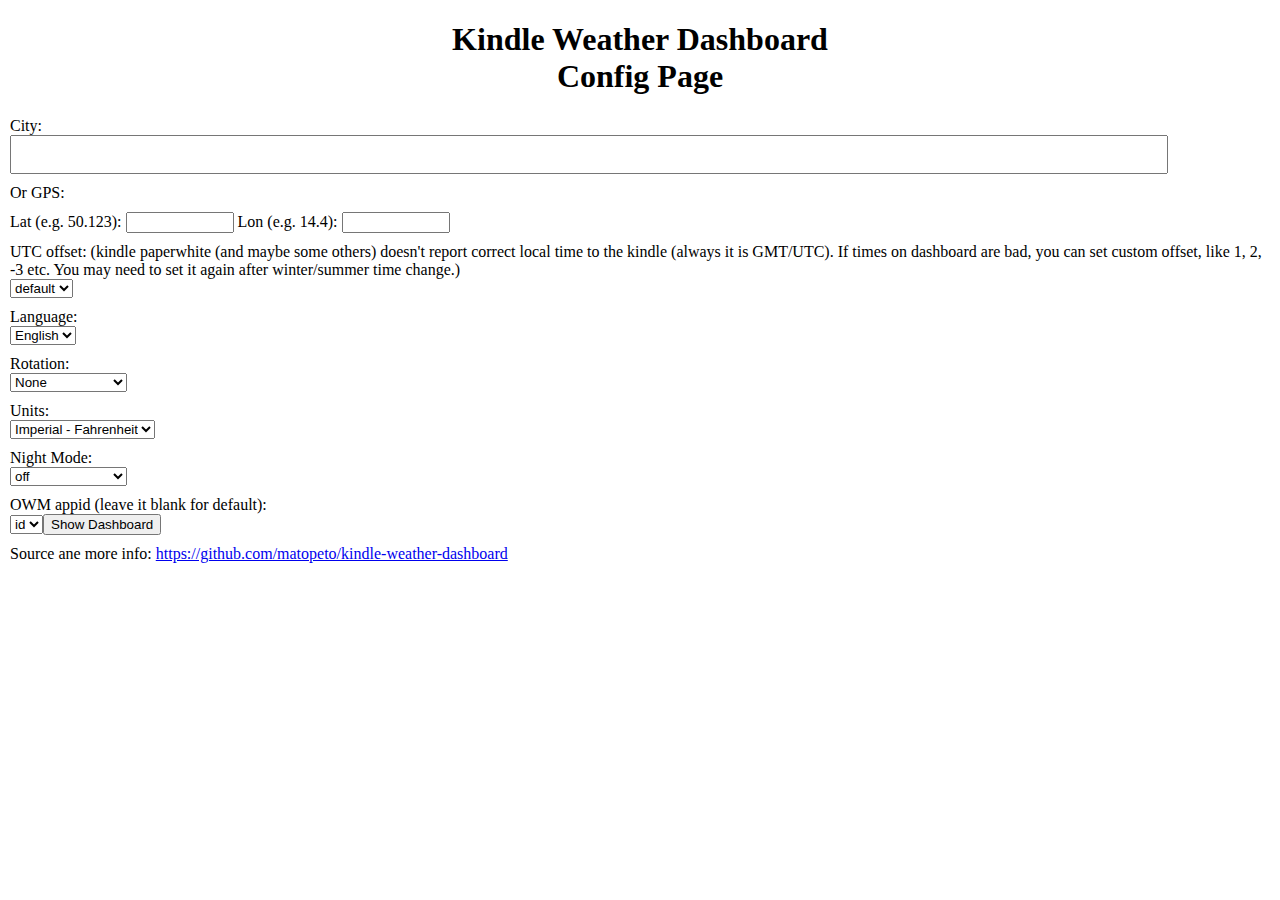
<file: index.html>
<!DOCTYPE html>
<html lang="cs">
<head>
    <meta http-equiv="Content-Type" content="text/html;charset=utf-8">
    <meta name="viewport"
          content="width=320, initial-scale=1, maximum-scale=1, user-scalable=0, target-densitydpi=medium-dpi">
    <script src="vendor/moment/moment-with-locales.js" type="text/javascript"></script>
    <script src="config.js" type="text/javascript"></script>
    <link rel="stylesheet" type="text/css" href="vendor/weathericons/css/weather-icons.css"/>
    <link rel="stylesheet" type="text/css" href="css/custom-icons.css"/>
    <link rel="stylesheet" type="text/css" href="css/kindle.css"/>

    <script type="text/javascript">
        var jsonp = function () {
            return {
                // JSONP Request
                request: function (src, callback, id) {
                    try {

                        var self = this,
                            script = null;

                        self.done = false;

                        if (typeof id === "undefined") {
                            id = "jsonp";
                        }

                        if (document.getElementById(id) !== null) {
                            script = document.getElementById(id);
                            document.body.removeChild(script);
                        }

                        script = document.createElement('script');
                        script.type = 'application/javascript';
                        script.id = id;
                        script.src = src;
                        script.onload = function () {
                            console.log("onload");

                            if (typeof callback !== "undefined") {
                                callback(self.responseObject);
                            }

                            script.onload = null;
                            document.body.removeChild(script);
                            script = null;
                        };

                        document.body.appendChild(script);
                    } catch (exception) {
                        console.log(exception);
                    }
                },

                // JSONP Response
                response: function (response) {
                    try {
                        this.responseObject = response;
                    } catch (exception) {
                        console.log(exception);
                    }
                }
            }
        }();


        function refreshActualWeather() {
            jsonp.request("http://api.openweathermap.org/data/2.5/weather?" + _apiParams + "&callback=jsonp.response" + "&_timestamp=" + (new Date()).getTime()
                , function (data) {
                    processActualWeather(data);
                }, "actual");
        }

        function refreshForecastWeather() {
            jsonp.request("http://api.openweathermap.org/data/2.5/forecast?" + _apiParams + "&callback=jsonp.response" + "&_timestamp=" + (new Date()).getTime()
                , function (data) {
                    processForecastWeather(data);
                }, "forecast");
        }

        function refreshData() {
            refreshActualWeather();
            refreshForecastWeather();
            setNightMode();

            window.setTimeout("refreshData()", refreshTime);
        }

        function processForecastWeather(data) {
            for (var i = 0; i < forecastCount; i++) {
                var forecast = data.list[i];

                forecastsCells[i].temp.innerHTML = Math.round(forecast.main.temp) + unitsSymbolHtml;
                forecastsCells[i].icon.className = getIconClassName(forecast.weather[0], new Date(forecast.dt * 1000));
                forecastsCells[i].desc.innerHTML = forecast.weather[0].description;
                forecastsCells[i].time.innerHTML = momentWithCorrectUtcOffset(new Date(forecast.dt * 1000)).format(timeFormat);
            }
        }

        function getIconClassName(weather, date) {
            var isNight = weather.icon.slice(-1) === "n";
            if (isNight && weather.id == 800) {
                // Night clear -> real moon phase icon.
                var phase = getMoonPhaseFromDate(date);
                var icon = getMoonIcon(phase);
                return "wi " + icon;
            }

            return "wi wi-owm-" + (isNight ? "night-" : "day-") + weather.id;
        }

        function setsUnitsSymbolFromApiUrl(url) {
            if (url.indexOf("units=metric") >= 0) {
                unitsSymbolHtml = "<i class='wi wi-celsius'></i>";
                return
            }

            if (url.indexOf("units=imperial") >= 0) {
                unitsSymbolHtml = "<i class='wi wi-fahrenheit'></i>";
                return
            }

            unitsSymbolHtml = "<span>K</span>";
            return
        }

        function getApiParams() {
            if (getUrlParameter("api_params")) {
                var url = getUrlParameter("api_params");
                setsUnitsSymbolFromApiUrl(url)
                return url;
            }

            if (api_params) {
                var url = api_params;
                setsUnitsSymbolFromApiUrl(url)
                return url;
            }

            var appId = getUrlParameter("appId") ? getUrlParameter("appId") : api_appId;
            lang = getUrlParameter("lang") ? getUrlParameter("lang") : api_lang;
            var units = getUrlParameter("units") ? getUrlParameter("units") : api_units;

            var locParams = api_locParams;
            if (getUrlParameter("city")) {
                locParams = "q=" + encodeURIComponent(getUrlParameter("city"));
            } else if (getUrlParameter("lat") && getUrlParameter("lon")) {
                locParams = "lat=" + encodeURIComponent(getUrlParameter("lat")) + "&lon=" + encodeURIComponent(getUrlParameter("lon"));
            }

            if (!locParams || !appId) {
                return null;
            }

            var url = "";
            if (locParams) {
                url += locParams;
            }
            if (appId) {
                url += "&appid=" + appId;
            }
            if (lang) {
                url += "&lang=" + lang;
            }
            if (units) {
                url += "&units=" + units;
            }

            setsUnitsSymbolFromApiUrl(url)
            return url;
        }

        function getUrlParameter(name) {
            name = name.replace(/[\[]/, '\\[').replace(/[\]]/, '\\]');
            var regex = new RegExp('[\\?&]' + RegExp.escape(name) + '=([^&#]*)');
            var results = regex.exec(location.search);
            if (!results) return null;
            if (!results[1]) return '';
            return decodeURIComponent(results[1].replace(/\+/g, ' '));
        }

        RegExp.escape = function (s) {
            return s.replace(/[-\/\\^$*+?.()|[\]{}]/g, '\\$&');
        };

        function processActualWeather(data) {
            icon.className = getIconClassName(data.weather[0], new Date(data.dt * 1000));
            temp.innerHTML = Math.round(data.main.temp);
            city.innerHTML = data.name;
            description.innerHTML = data.weather[0].description;
            lastUpdate.innerHTML = momentWithCorrectUtcOffset(new Date()).format(timeFormat) + "/" + momentWithCorrectUtcOffset(new Date(data.dt * 1000)).format(timeFormat);

            date.innerHTML = momentWithCorrectUtcOffset(new Date()).format("dd, ll");
            
            var sunrise = momentWithCorrectUtcOffset(new Date(data.sys.sunrise * 1000));
            var sunset = momentWithCorrectUtcOffset(new Date(data.sys.sunset * 1000));
            
            _sunriseHour = sunrise.hour();
            _sunsetHour = sunset.hour();

            setNightMode();

            sun.innerHTML = "<i class='wi " + getMoonIcon(getCurrentMoonPhase()) + "'></i>&nbsp;&nbsp;<i class='wi wi-sunrise'></i> " + sunrise.format(timeFormat)
                    + "&nbsp;&nbsp;<i class='wi wi-sunset'></i> " + sunset.format(timeFormat);
            //  alert(data.name);
        }

        /**
         * http://www.ben-daglish.net/moon.shtml
         * @param year
         * @param month
         * @param day
         * @returns {number} They all return a single value - the phase day (0 to 1, where 0=new moon, 0.5=full etc.) for the selected date.
         * @constructor
         */
        function getMoonPhase(year, month, day) {
            var lp = 2551443;
            var now = new Date(year, month - 1, day, 20, 35, 0);
            var new_moon = new Date(1970, 0, 7, 20, 35, 0);
            var phase = ((now.getTime() - new_moon.getTime()) / 1000) % lp;
            return phase / lp;
        }

        function getMoonPhaseFromDate(date) {
            var lp = 2551443;
            var new_moon = new Date(1970, 0, 7, 20, 35, 0);
            var phase = ((date.getTime() - new_moon.getTime()) / 1000) % lp;
            return phase / lp;
        }

        /**
         * @return {number} They all return a single value - the phase day (0 to 1, where 0=new moon, 0.5=full etc.) for the selected date.
         */
        function getCurrentMoonPhase() {
            var now = new Date();
            return getMoonPhase(now.getFullYear(), now.getMonth() + 1, now.getDate());
        }

        function getMoonIcon(phase) {
            var iconInterval = 1 / moonIcons.length;

            return moonIcons[Math.floor(phase / iconInterval)];
        }

        var cleaner = null;
        var page = null;
        var temp = null;
        var icon = null;
        var city = null;
        var description = null;
        var lastUpdate = null;
        var date = null;
        var sun = null;
        var lang = null;

        var forecastsCells = null;

        var forecastCount = 5;
        var forcedRotation = false;

        var unitsSymbolHtml = "";

        var moonIcons = [
            "wi-moon-alt-new",
            "wi-moon-alt-waxing-crescent-1",
            "wi-moon-alt-waxing-crescent-2",
            "wi-moon-alt-waxing-crescent-3",
            "wi-moon-alt-waxing-crescent-4",
            "wi-moon-alt-waxing-crescent-5",
            "wi-moon-alt-waxing-crescent-6",
            "wi-moon-alt-first-quarter",
            "wi-moon-alt-waxing-gibbous-1",
            "wi-moon-alt-waxing-gibbous-2",
            "wi-moon-alt-waxing-gibbous-3",
            "wi-moon-alt-waxing-gibbous-4",
            "wi-moon-alt-waxing-gibbous-5",
            "wi-moon-alt-waxing-gibbous-6",
            "wi-moon-alt-full",
            "wi-moon-alt-waning-gibbous-1",
            "wi-moon-alt-waning-gibbous-2",
            "wi-moon-alt-waning-gibbous-3",
            "wi-moon-alt-waning-gibbous-4",
            "wi-moon-alt-waning-gibbous-5",
            "wi-moon-alt-waning-gibbous-6",
            "wi-moon-alt-third-quarter",
            "wi-moon-alt-waning-crescent-1",
            "wi-moon-alt-waning-crescent-2",
            "wi-moon-alt-waning-crescent-3",
            "wi-moon-alt-waning-crescent-4",
            "wi-moon-alt-waning-crescent-5",
            "wi-moon-alt-waning-crescent-6",
        ];

        var timeFormat = "HH:mm";

        // Config parameters.
        var api_params, api_appId, api_lang, api_units, api_locParams, rotation, night_mode, refreshTime, utcOffset;

        utcOffset = getUrlParameter("utcOffset") ? getUrlParameter("utcOffset") : utcOffset;

        // For night mode.
        var _sunsetHour = 18;
        var _sunriseHour = 6;

        var _apiParams = null;

        if (!refreshTime) {
            refreshTime = 30 * 60 * 1000;
        }

        function rotate() {
            var rot = getUrlParameter("rotation") ? getUrlParameter("rotation") : rotation;

            var v = viewport();
            var isPortrait = v.height > v.width;

            if (isPortrait && rot === "ll") {
                // landscape left
                page.className = "landscape";
                forcedRotation = true;

                page.style.transform = "rotate(90deg)";
                page.style.transformOrigin = "bottom left";
                page.style.webkitTransform = "rotate(90deg)";
                page.style.webkitTransformOrigin = "bottom left";
                page.style.position = "absolute";
                page.style.top = -v.width + "px";

                page.style.height = v.width + "px";
                page.style.width = v.height + "px";
            } else if (isPortrait && rot === "lr") {
                // landscape right
                page.className = "landscape";
                forcedRotation = true;

                page.style.transform = "rotate(-90deg)";
                page.style.transformOrigin = "bottom right";
                page.style.webkitTransform = "rotate(-90deg)";
                page.style.webkitTransformOrigin = "top left";
                page.style.position = "absolute";
                page.style.top = v.height + "px";

                page.style.height = v.width + "px";
                page.style.width = v.height + "px";
            } else if (rot === "up") {
                // upside down
                page.className = isPortrait ? "portrait" : "landscape";
                forcedRotation = false;

                page.style.transform = "rotate(180deg)";
                page.style.transformOrigin = "50% 50% 0";
                page.style.webkitTransform = "rotate(180deg)";
                page.style.webkitTransformOrigin = "50% 50% 0";
            } else {
                // reset css:
                page.className = isPortrait ? "portrait" : "landscape";
                forcedRotation = false;

                page.style.transform = "";
                page.style.transformOrigin = "";
                page.style.webkitTransform = "";
                page.style.webkitTransformOrigin = "";
                page.style.position = "";
                page.style.top = "";
                page.style.background = "";

                page.style.height = "";
                page.style.width = "";
            }
        }

        window.addEventListener('load', function () {
            console.log("load");
            moment.locale("sk");

            _apiParams = getApiParams();
            if (_apiParams === null) {
                window.location = "config.html";
            }

            if (lang) {
                moment.locale(lang);
            }

            cleaner = document.getElementById("cleaner");

            page = document.getElementById("page");
            temp = document.getElementById("temp");
            icon = document.getElementById("icon");

            city = document.getElementById("city");
            city.addEventListener('click', function (event) {
                event.preventDefault();
                window.location.href = window.location.href.replace("/index.html", "/config.html");
                return false
            });
            description = document.getElementById("description");
            lastUpdate = document.getElementById("lastUpdate");
            date = document.getElementById("date");
            sun = document.getElementById("sun");

            forecastsCells = [];
            for (var i = 0; i < forecastCount; i++) {
                forecastsCells.push({
                    temp: document.getElementById("temp" + (i + 1)),
                    icon: document.getElementById("icon" + (i + 1)),
                    desc: document.getElementById("desc" + (i + 1)),
                    time: document.getElementById("time" + (i + 1)),
                });
            }

            refreshData();

            rotate();
            setRem("load");
            setNightMode();

            // Set Cleanup for 4am
            var now = new Date();
            var cleanTime = (new Date()).setHours(4,0,0);
            var diff = cleanTime - now;
            if (diff < 0) {
                diff += 86400000;
            }
            window.setTimeout("clearScreen()", diff);
        });

        window.addEventListener("resize", function() {
            rotate();
            setRem("resize");
        });

        // Simulating vh an vw with rem: http://stackoverflow.com/questions/13948713/is-there-any-cross-browser-javascript-for-making-vh-and-vw-units-work
        // But kindle 4 doesn't support rem (so all sizes are fixed fallback for kindle 4)
        // Kindle 4 viewport: 600x706 (landscape 800x506) (in window.load event, window.resize event is not called)
        // Paperwhite 3 viewport: 1072x1268 (in window.load event it is 0x0, in window.resized
        function viewport() {
            var e = window, a = 'inner';
            if (!('innerWidth' in window )) {
                a = 'client';
                e = document.documentElement || document.body;
            }
            return { width : e[ a+'Width' ] , height : e[ a+'Height' ] };
        }

        function setRem(prefix) {
            var v = viewport();
            var root = document.querySelector(":root");
            root.style.fontSize = ((forcedRotation === false ? v.height : v.width) / 100) + "px";
           // console.log("setting root font size to: " + v.height)
          //  alert(prefix + " viewport:" + v.width + "x" + v.height);
        }

        function setNightMode() {
            var root = document.querySelector(":root");
            if (isNightMode()) {
                root.className = "night";
            } else {
                root.className = null;
            }
        }

        function isNightMode() {
            var mode = getUrlParameter("night") ? getUrlParameter("night") : night_mode;
            if (mode === "on") {
                return true;
            }

            if (mode === "auto") {
                return isNight(_sunsetHour, _sunriseHour);
            }

            var found = mode && mode.match(/([0-9][0-9]?)-([0-9][0-9]?)/);

            if (found) {
                return isNight(found[1], found[2]);
            }

            return false;
        }

        function isNight(f, t) {
            var from = parseInt(f);
            var to = parseInt(t);

            var now = momentWithCorrectUtcOffset().hour();

            if (from > to) {
                return from <= now || to > now;
            } else {
                return from <= now && to > now;
            }
        }

        function clearScreen(times) {
            if (typeof(times) == 'undefined') {
                times = 5;
            }

            if (times <= 0) {
                cleaner.style.display = 'none';
                window.setTimeout("clearScreen()", 86400000);
                return;
            }

            cleaner.style.display = 'block';
            cleaner.style.background = times % 2 == 0 ? "#ffffff" : "#000000";
            window.setTimeout(function () {
                clearScreen(times - 1);
            }, 500);
        }

        function momentWithCorrectUtcOffset(dateTime) {
            if (typeof(utcOffset) != 'undefined' && utcOffset != null) {
                return moment(dateTime).utcOffset(utcOffset, false);
            } else {
               return moment(dateTime);
            }
        }

    </script>

</head>


<body>
<div id="page">
    <a id="city" href="./config.html"></a>
    <div id="iconWrapper"><i id="icon"></i></div>
    <div class="tempWrapper">
        <div id="temp"></div>
        <!--<i class="celsius wi wi-celsius"></i>-->
    </div>
    <div id="description"></div>
    <div id="lastUpdate"></div>
    <div class="forecast">
        <div class="col col1">
            <div id="time1" class="colTime"></div>
            <div class="forecastIconWrapper"><i id="icon1" class="colIcon"></i></div>
            <div id="temp1" class="colTemp"></div>
            <div id="desc1" class="colDesc"></div>
        </div>
        <div class="col col2">
            <div id="time2" class="colTime"></div>
            <div class="forecastIconWrapper"><i id="icon2" class="colIcon"></i></div>
            <div id="temp2" class="colTemp"></div>
            <div id="desc2" class="colDesc"></div>
        </div>
        <div class="col col3">
            <div id="time3" class="colTime"></div>
            <div class="forecastIconWrapper"><i id="icon3" class="colIcon"></i></div>
            <div id="temp3" class="colTemp"></div>
            <div id="desc3" class="colDesc"></div>
        </div>
        <div class="col col4">
            <div id="time4" class="colTime"></div>
            <div class="forecastIconWrapper"><i id="icon4" class="colIcon"></i></div>
            <div id="temp4" class="colTemp"></div>
            <div id="desc4" class="colDesc"></div>
        </div>
        <div class="col col5">
            <div id="time5" class="colTime"></div>
            <div class="forecastIconWrapper"><i id="icon5" class="colIcon"></i></div>
            <div id="temp5" class="colTemp"></div>
            <div id="desc5" class="colDesc"></div>
        </div>
    </div>
    <div id="date"></div>
    <div id="sun"></div>
</div>
<div id="cleaner"></div>
</body>
</html>
</file>
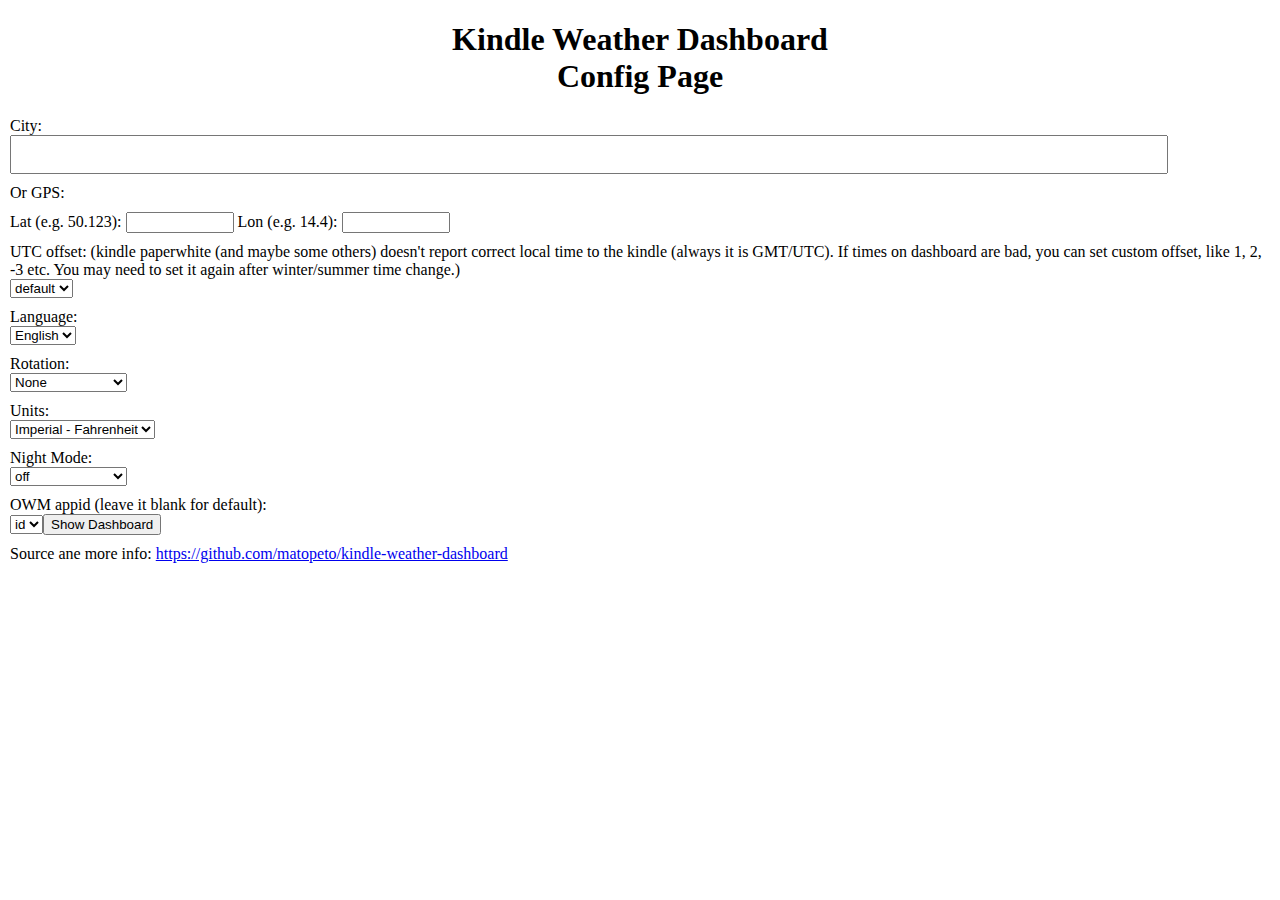
<file: config.html>
<!DOCTYPE html>
<html lang="en">
<head>
    <meta charset="UTF-8">
    <title>Kindle Weather Dashboard Config</title>
    <style>
        h1 {
            text-align: center;
        }
        body {
            margin: 10px;
        }

        form div {
            margin: 10px 0;
        }

        input[name=city] {
            width: 90%;
            padding: 10px;
        }

        input[name=lat], input[name=lon] {
            width: 100px;
        }
    </style>
</head>
<body>
<h1>Kindle Weather Dashboard<br/>Config Page</h1>
<form action="index.html">
    <div>
        <label>City: <br/><input type="text" name="city" id="city" /></label>
    </div>
    <div>Or GPS:</div>
    <div>
        <label>Lat (e.g. 50.123): <input type="text" name="lat" id="lat" /></label>
        <label>Lon (e.g. 14.4): <input type="text" name="lon" id="lon" /></label>
    </div>
    <div>
        <label>UTC offset: (kindle paperwhite (and maybe some others) doesn't report correct local time to the kindle (always it is GMT/UTC). If times on dashboard are bad, you can set custom offset, like 1, 2, -3 etc. You may need to set it again after winter/summer time change.)<br/>
            <select name="utcOffset" id="utcOffset">
                <option value="">default</option>
                <option value="+01:00">+1 h</option>
                <option value="-01:00">-1 h</option>
                <option value="+02:00">+2 h</option>
                <option value="-02:00">-2 h</option>
                <option value="+03:00">+3 h</option>
                <option value="-03:00">-3 h</option>
                <option value="+04:00">+4 h</option>
                <option value="-04:00">-4 h</option>
                <option value="+05:00">+5 h</option>
                <option value="-05:00">-5 h</option>
                <option value="+06:00">+6 h</option>
                <option value="-06:00">-6 h</option>
                <option value="+07:00">+7 h</option>
                <option value="-07:00">-7 h</option>
                <option value="+08:00">+8 h</option>
                <option value="-08:00">-8 h</option>
                <option value="+09:00">+9 h</option>
                <option value="-09:00">-9 h</option>
                <option value="+10:00">+10 h</option>
                <option value="-10:00">-10 h</option>
                <option value="+11:00">+11 h</option>
                <option value="-11:00">-11 h</option>
                <option value="+12:00">+12 h</option>
                <option value="-12:00">-12 h</option>
            </select>
        </label>
    </div>
    <div>
        <label>Language: <br/>
            <select name="lang" id="lang">
                <option value="en">English</option>
            </select>
        </label>
    </div>
    <div>
        <label>Rotation: <br/>
            <select name="rotation" id="rotation">
                <option value="none">None</option>
                <option value="ll">Landscape Left</option>
                <option value="lr">Landscape right</option>
                <option value="up">Upside down</option>
                <option value="">default</option>
            </select>
        </label>
    </div>
    <div>
        <label>Units: <br/>
            <select name="units" id="units">
                <option value="imperial">Imperial - Fahrenheit</option>
                <option value="">default</option>
            </select>
        </label>
    </div>
    <div>
        <label>Night Mode: <br/>
            <select name="night" id="night">
                <option value="off">off</option>
                <option value="auto">sunset - sunrise</option>
                <option value="on">always</option>
                <option value="">default</option>
            </select>
        </label>
    </div>
    <div>
        <label>OWM appid (leave it blank for default): <br/>
             <Select name="appId" id="appId"/>
                <option value="6f1c182d1ebe3006634895f631a6f25e">id</option>
                </label>
    </div>
    <div>
        <input type="submit" value="Show Dashboard"/>
    </div>
</form>
<div>Source ane more info: <a href="https://github.com/matopeto/kindle-weather-dashboard">https://github.com/matopeto/kindle-weather-dashboard</a></div>
<script type="application/javascript">
    var params={};
    window.location.search
        .replace(/[?&]+([^=&]+)=([^&]*)/gi, function(str,key,value) {
                params[key] = decodeURIComponent(value);
            }
        );

    if (params["city"]) {
        document.getElementById("city").value = params["city"];
    }
    if (params["lat"]) {
        document.getElementById("lat").value = params["lat"];
    }
    if (params["lon"]) {
        document.getElementById("lon").value = params["lon"];
    }
    if (params["lang"]) {
        document.getElementById("lang").value = params["lang"];
    }
    if (params["rotation"]) {
        document.getElementById("rotation").value = params["rotation"];
    }
    if (params["units"]) {
        document.getElementById("units").value = params["units"];
    }
    if (params["night"]) {
        document.getElementById("night").value = params["night"];
    }
    if (params["appId"]) {
        document.getElementById("appId").value = params["appId"];
    }
    if (params["utcOffset"]) {
        document.getElementById("utcOffset").value = params["utcOffset"];
    }
</script>
</body>
</html>
</file>
<file: css/custom-icons.css>
.wi-owm-day-200:before {
    content: "\f01d";
}

.wi-owm-night-200:before {
    content: "\f01d";
}

.wi-owm-day-201:before {
    content: "\f01e";
}

.wi-owm-night-201:before {
    content: "\f01e";
}

.wi-owm-day-202:before {
    content: "\f01e";
}

.wi-owm-night-202:before {
    content: "\f01e";
}

.wi-owm-day-210:before {
    content: "\f01d";
}

.wi-owm-night-210:before {
    content: "\f01d";
}

.wi-owm-day-211:before {
    content: "\f01e";
}

.wi-owm-night-211:before {
    content: "\f01e";
}

.wi-owm-day-212:before {
    content: "\f016";
}

.wi-owm-night-212:before {
    content: "\f016";
}

.wi-owm-day-221:before {
    content: "\f005";
}

.wi-owm-night-221:before {
    content: "\f025";
}

.wi-owm-day-230:before {
    content: "\f00e";
}

.wi-owm-night-230:before {
    content: "\f02c";
}

.wi-owm-day-231:before {
    content: "\f010";
}

.wi-owm-night-231:before {
    content: "\f02d";
}

.wi-owm-day-232:before {
    content: "\f01d";
}

.wi-owm-night-232:before {
    content: "\f01d";
}

.wi-owm-day-300:before {
    content: "\f009";
}

.wi-owm-night-300:before {
    content: "\f029";
}

.wi-owm-day-301:before {
    content: "\f009";
}

.wi-owm-night-301:before {
    content: "\f037";
}

.wi-owm-day-302:before {
    content: "\f009";
}

.wi-owm-night-302:before {
    content: "\f029";
}

.wi-owm-day-310:before {
    content: "\f01a";
}

.wi-owm-night-310:before {
    content: "\f029";
}

.wi-owm-day-311:before {
    content: "\f01a";
}

.wi-owm-night-311:before {
    content: "\f01a";
}

.wi-owm-day-312:before {
    content: "\f019";
}

.wi-owm-night-312:before {
    content: "\f019";
}

.wi-owm-day-313:before {
    content: "\f009";
}

.wi-owm-night-313:before {
    content: "\f0b4";
}

.wi-owm-day-314:before {
    content: "\f01a";
}

.wi-owm-night-314:before {
    content: "\f01a";
}

.wi-owm-day-321:before {
    content: "\f019";
}

.wi-owm-night-321:before {
    content: "\f019";
}

.wi-owm-day-500:before {
    content: "\f009";
}

.wi-owm-night-500:before {
    content: "\f029";
}

.wi-owm-day-501:before {
    content: "\f01a";
}

.wi-owm-night-501:before {
    content: "\f01a";
}

.wi-owm-day-502:before {
    content: "\f019";
}

.wi-owm-night-502:before {
    content: "\f019";
}

.wi-owm-day-503:before {
    content: "\f019";
}

.wi-owm-night-503:before {
    content: "\f019";
}

.wi-owm-day-504:before {
    content: "\f019";
}

.wi-owm-night-504:before {
    content: "\f019";
}

.wi-owm-day-511:before {
    content: "\f0b5";
}

.wi-owm-night-511:before {
    content: "\f0b5";
}

.wi-owm-day-520:before {
    content: "\f00b";
}

.wi-owm-night-520:before {
    content: "\f02b";
}

.wi-owm-day-521:before {
    content: "\f00b";
}

.wi-owm-night-521:before {
    content: "\f02b";
}

.wi-owm-day-522:before {
    content: "\f008";
}

.wi-owm-night-522:before {
    content: "\f028";
}

.wi-owm-day-531:before {
    content: "\f008";
}

.wi-owm-night-531:before {
    content: "\f028";
}

.wi-owm-day-600:before {
    content: "\f00a";
}

.wi-owm-night-600:before {
    content: "\f02a";
}

.wi-owm-day-601:before {
    content: "\f01b";
}

.wi-owm-night-601:before {
    content: "\f01b";
}

.wi-owm-day-602:before {
    content: "\f01b";
}

.wi-owm-night-602:before {
    content: "\f038";
}

.wi-owm-day-611:before {
    content: "\f006";
}

.wi-owm-night-611:before {
    content: "\f026";
}

.wi-owm-day-612:before {
    content: "\f006";
}

.wi-owm-night-612:before {
    content: "\f026";
}

.wi-owm-day-615:before {
    content: "\f006";
}

.wi-owm-night-615:before {
    content: "\f026";
}

.wi-owm-day-616:before {
    content: "\f017";
}

.wi-owm-night-616:before {
    content: "\f017";
}

.wi-owm-day-620:before {
    content: "\f006";
}

.wi-owm-night-620:before {
    content: "\f026";
}

.wi-owm-day-621:before {
    content: "\f00a";
}

.wi-owm-night-621:before {
    content: "\f02a";
}

.wi-owm-day-622:before {
    content: "\f00a";
}

.wi-owm-night-622:before {
    content: "\f02a";
}

.wi-owm-day-701:before {
    content: "\f0c4";
}

.wi-owm-night-701:before {
    content: "\f030";
}

.wi-owm-day-711:before {
    content: "\f062";
}

.wi-owm-night-711:before {
    content: "\f062";
}

.wi-owm-day-721:before {
    content: "\f0b6";
}

.wi-owm-night-721:before {
    content: "\f0b6";
}

.wi-owm-day-731:before {
    content: "\f063";
}

.wi-owm-night-731:before {
    content: "\f063";
}

.wi-owm-day-741:before {
    content: "\f003";
}

.wi-owm-night-741:before {
    content: "\f04a";
}

.wi-owm-day-761:before {
    content: "\f063";
}

.wi-owm-night-761:before {
    content: "\f063";
}

.wi-owm-day-762:before {
    content: "\f063";
}

.wi-owm-night-762:before {
    content: "\f063";
}

.wi-owm-day-771:before {
    content: "\f000";
}

.wi-owm-night-771:before {
    content: "\f022";
}

.wi-owm-day-781:before {
    content: "\f056";
}

.wi-owm-night-781:before {
    content: "\f056";
}

.wi-owm-day-800:before {
    content: "\f00d";
}

.wi-owm-night-800:before {
    content: "\f02e";
}

.wi-owm-day-801:before {
    content: "\f00c";
}

.wi-owm-night-801:before {
    content: "\f081";
}

.wi-owm-day-802:before {
    content: "\f002";
}

.wi-owm-night-802:before {
    content: "\f086";
}

.wi-owm-day-803:before {
    content: "\f002";
}

.wi-owm-night-803:before {
    content: "\f086";
}

.wi-owm-day-804:before {
    content: "\f013";
}

.wi-owm-night-804:before {
    content: "\f013";
}

.wi-owm-day-900:before {
    content: "\f056";
}

.wi-owm-night-900:before {
    content: "\f056";
}

.wi-owm-day-901:before {
    content: "\f00e";
}

.wi-owm-night-901:before {
    content: "\f03a";
}

.wi-owm-day-902:before {
    content: "\f073";
}

.wi-owm-night-902:before {
    content: "\f073";
}

.wi-owm-day-903:before {
    content: "\f076";
}

.wi-owm-night-903:before {
    content: "\f076";
}

.wi-owm-day-904:before {
    content: "\f072";
}

.wi-owm-night-904:before {
    content: "\f072";
}

.wi-owm-day-905:before {
    content: "\f0c4";
}

.wi-owm-night-905:before {
    content: "\f021";
}

.wi-owm-day-906:before {
    content: "\f004";
}

.wi-owm-night-906:before {
    content: "\f024";
}

.wi-owm-day-957:before {
    content: "\f050";
}

.wi-owm-night-957:before {
    content: "\f050";
}
</file>
<file: css/kindle.css>
html, body {
    height: 100%;
    margin: 0;
    padding: 0;
    font-family: Arial, Helvetica, sans-serif;
    font-size: 0;
}

a {
    color: #000000;
    background: #ffffff;
}

.night a {
    color: #ffffff;
    background: #ffffff;
}

html.night {
    color: #ffffff;
    background: #000000;
}

#cleaner {
    position: absolute;
    top: 0;
    right: 0;
    bottom: 0;
    left: 0;
    display: none;
}

#page {
    position: relative;
    height: 100%;
    overflow: hidden;
}



#temp {
    font-size: 200px;
    font-size: 28rem;
    display: inline-block;
}

.tempWrapper {
    position: absolute;
    right: 3.3%;
    top: 19.5%;
}

#lastUpdate {
    font-size: 10px;
    font-size: 1.4rem;
    position: absolute;
    bottom: 47%;
    left: 3.3%;
}

#description {
    position: absolute;
    right: 3.3%;
    bottom: 46%;
    font-size: 50px;
    font-size: 7rem;
    text-align: right;
}

#icon {
    font-size: 250px;
    font-size: 35rem;
}

#iconWrapper {
    position: absolute;
    right: 5%;
    top: 0%;
}

.forecast {
    position: absolute;
    width: 100%;
    bottom: 6%;
    left: 0;
    border-top: 5px solid black;
    border-bottom: 1px solid black;
    height: 39%;
}

.night .forecast {
    border-color: #ffffff;
}

.col {
    width: 24.5%;
    border-right: 1px solid black;
    float: left;
    text-align: center;
    height: 100%;
    overflow: hidden;
}

.night .col {
    border-color: #ffffff;
}

.col:last-child {
    border-right: none;
}

#date {
    position: absolute;
    bottom: 0;
    left: 3.3%;
    font-size: 30px;
    font-size: 4.3rem;
}

#sun {
    position: absolute;
    bottom: 0;
    right: 3.3%;
    font-size: 30px;
    font-size: 4.3rem;
}

.forecastIconWrapper {
    font-size: 100px;
    font-size: 14.2rem;
}

.colTemp {
    font-size: 50px;
    font-size: 7.1rem;
}

.colTime {
    font-size: 35px;
    font-size: 5rem;
    margin-top: 5%;
}

.colDesc {
    font-size: 20px;
    font-size: 2.8rem;
}

.portrait .col:nth-last-child(2) {
    border-right: none;
}

.portrait .col5 {
    display: none;
}

.landscape #city {
    font-size: 35.4px;
    font-size: 7rem;
}

.landscape #temp {
    font-size: 150.7px;
}

.landscape #lastUpdate {
    font-size: 7.1px;
    font-size: 1.4rem;
}

.landscape #description {
    font-size: 35.4px;
}

.landscape #icon {
    font-size: 118px;
    padding-top: 30px;
}
.landscape #date {
    font-size: 21.8px;
    font-size: 4.3rem;
}

.landscape #sun {
    font-size: 21.8px;
    font-size: 4.3rem;
}

.landscape .forecastIconWrapper {
    font-size: 71.9px;
    font-size: 14.2rem;
}

.landscape .colTemp {
    font-size: 35.9px;
    font-size: 7.1rem;
}

.landscape .colTime {
    font-size: 25.3px;
    font-size: 5rem;
}

.landscape .colDesc {
    font-size: 14.2px;
    font-size: 2.8rem;
}

.landscape .col {
    width: 19.5%;
}
.clobo {
    padding-top: 20px;
    font-size: 200px;
    position: relative;
}
</file>
<file: vendor/weathericons/css/weather-icons.css>
/*!
 *  Weather Icons 2.0.8
 *  Updated September 19, 2015
 *  Weather themed icons for Bootstrap
 *  Author - Erik Flowers - erik@helloerik.com
 *  Email: erik@helloerik.com
 *  Twitter: http://twitter.com/Erik_UX
 *  ------------------------------------------------------------------------------
 *  Maintained at http://erikflowers.github.io/weather-icons
 *
 *  License
 *  ------------------------------------------------------------------------------
 *  - Font licensed under SIL OFL 1.1 -
 *    http://scripts.sil.org/OFL
 *  - CSS, SCSS and LESS are licensed under MIT License -
 *    http://opensource.org/licenses/mit-license.html
 *  - Documentation licensed under CC BY 3.0 -
 *    http://creativecommons.org/licenses/by/3.0/
 *  - Inspired by and works great as a companion with Font Awesome
 *    "Font Awesome by Dave Gandy - http://fontawesome.io"
 */
@font-face {
  font-family: 'weathericons';
  src: url('../font/weathericons-regular-webfont.eot');
  src: url('../font/weathericons-regular-webfont.eot?#iefix') format('embedded-opentype'), url('../font/weathericons-regular-webfont.woff2') format('woff2'), url('../font/weathericons-regular-webfont.woff') format('woff'), url('../font/weathericons-regular-webfont.ttf') format('truetype'), url('../font/weathericons-regular-webfont.svg#weather_iconsregular') format('svg');
  font-weight: normal;
  font-style: normal;
}
.wi {
  display: inline-block;
  font-family: 'weathericons';
  font-style: normal;
  font-weight: normal;
  line-height: 1;
  -webkit-font-smoothing: antialiased;
  -moz-osx-font-smoothing: grayscale;
}
.wi-fw {
  text-align: center;
  width: 1.4em;
}
.wi-rotate-90 {
  filter: progid:DXImageTransform.Microsoft.BasicImage(rotation=1);
  -webkit-transform: rotate(90deg);
  -ms-transform: rotate(90deg);
  transform: rotate(90deg);
}
.wi-rotate-180 {
  filter: progid:DXImageTransform.Microsoft.BasicImage(rotation=2);
  -webkit-transform: rotate(180deg);
  -ms-transform: rotate(180deg);
  transform: rotate(180deg);
}
.wi-rotate-270 {
  filter: progid:DXImageTransform.Microsoft.BasicImage(rotation=3);
  -webkit-transform: rotate(270deg);
  -ms-transform: rotate(270deg);
  transform: rotate(270deg);
}
.wi-flip-horizontal {
  filter: progid:DXImageTransform.Microsoft.BasicImage(rotation=0, mirror=1);
  -webkit-transform: scale(-1, 1);
  -ms-transform: scale(-1, 1);
  transform: scale(-1, 1);
}
.wi-flip-vertical {
  filter: progid:DXImageTransform.Microsoft.BasicImage(rotation=2, mirror=1);
  -webkit-transform: scale(1, -1);
  -ms-transform: scale(1, -1);
  transform: scale(1, -1);
}
.wi-day-sunny:before {
  content: "\f00d";
}
.wi-day-cloudy:before {
  content: "\f002";
}
.wi-day-cloudy-gusts:before {
  content: "\f000";
}
.wi-day-cloudy-windy:before {
  content: "\f001";
}
.wi-day-fog:before {
  content: "\f003";
}
.wi-day-hail:before {
  content: "\f004";
}
.wi-day-haze:before {
  content: "\f0b6";
}
.wi-day-lightning:before {
  content: "\f005";
}
.wi-day-rain:before {
  content: "\f008";
}
.wi-day-rain-mix:before {
  content: "\f006";
}
.wi-day-rain-wind:before {
  content: "\f007";
}
.wi-day-showers:before {
  content: "\f009";
}
.wi-day-sleet:before {
  content: "\f0b2";
}
.wi-day-sleet-storm:before {
  content: "\f068";
}
.wi-day-snow:before {
  content: "\f00a";
}
.wi-day-snow-thunderstorm:before {
  content: "\f06b";
}
.wi-day-snow-wind:before {
  content: "\f065";
}
.wi-day-sprinkle:before {
  content: "\f00b";
}
.wi-day-storm-showers:before {
  content: "\f00e";
}
.wi-day-sunny-overcast:before {
  content: "\f00c";
}
.wi-day-thunderstorm:before {
  content: "\f010";
}
.wi-day-windy:before {
  content: "\f085";
}
.wi-solar-eclipse:before {
  content: "\f06e";
}
.wi-hot:before {
  content: "\f072";
}
.wi-day-cloudy-high:before {
  content: "\f07d";
}
.wi-day-light-wind:before {
  content: "\f0c4";
}
.wi-night-clear:before {
  content: "\f02e";
}
.wi-night-alt-cloudy:before {
  content: "\f086";
}
.wi-night-alt-cloudy-gusts:before {
  content: "\f022";
}
.wi-night-alt-cloudy-windy:before {
  content: "\f023";
}
.wi-night-alt-hail:before {
  content: "\f024";
}
.wi-night-alt-lightning:before {
  content: "\f025";
}
.wi-night-alt-rain:before {
  content: "\f028";
}
.wi-night-alt-rain-mix:before {
  content: "\f026";
}
.wi-night-alt-rain-wind:before {
  content: "\f027";
}
.wi-night-alt-showers:before {
  content: "\f029";
}
.wi-night-alt-sleet:before {
  content: "\f0b4";
}
.wi-night-alt-sleet-storm:before {
  content: "\f06a";
}
.wi-night-alt-snow:before {
  content: "\f02a";
}
.wi-night-alt-snow-thunderstorm:before {
  content: "\f06d";
}
.wi-night-alt-snow-wind:before {
  content: "\f067";
}
.wi-night-alt-sprinkle:before {
  content: "\f02b";
}
.wi-night-alt-storm-showers:before {
  content: "\f02c";
}
.wi-night-alt-thunderstorm:before {
  content: "\f02d";
}
.wi-night-cloudy:before {
  content: "\f031";
}
.wi-night-cloudy-gusts:before {
  content: "\f02f";
}
.wi-night-cloudy-windy:before {
  content: "\f030";
}
.wi-night-fog:before {
  content: "\f04a";
}
.wi-night-hail:before {
  content: "\f032";
}
.wi-night-lightning:before {
  content: "\f033";
}
.wi-night-partly-cloudy:before {
  content: "\f083";
}
.wi-night-rain:before {
  content: "\f036";
}
.wi-night-rain-mix:before {
  content: "\f034";
}
.wi-night-rain-wind:before {
  content: "\f035";
}
.wi-night-showers:before {
  content: "\f037";
}
.wi-night-sleet:before {
  content: "\f0b3";
}
.wi-night-sleet-storm:before {
  content: "\f069";
}
.wi-night-snow:before {
  content: "\f038";
}
.wi-night-snow-thunderstorm:before {
  content: "\f06c";
}
.wi-night-snow-wind:before {
  content: "\f066";
}
.wi-night-sprinkle:before {
  content: "\f039";
}
.wi-night-storm-showers:before {
  content: "\f03a";
}
.wi-night-thunderstorm:before {
  content: "\f03b";
}
.wi-lunar-eclipse:before {
  content: "\f070";
}
.wi-stars:before {
  content: "\f077";
}
.wi-storm-showers:before {
  content: "\f01d";
}
.wi-thunderstorm:before {
  content: "\f01e";
}
.wi-night-alt-cloudy-high:before {
  content: "\f07e";
}
.wi-night-cloudy-high:before {
  content: "\f080";
}
.wi-night-alt-partly-cloudy:before {
  content: "\f081";
}
.wi-cloud:before {
  content: "\f041";
}
.wi-cloudy:before {
  content: "\f013";
}
.wi-cloudy-gusts:before {
  content: "\f011";
}
.wi-cloudy-windy:before {
  content: "\f012";
}
.wi-fog:before {
  content: "\f014";
}
.wi-hail:before {
  content: "\f015";
}
.wi-rain:before {
  content: "\f019";
}
.wi-rain-mix:before {
  content: "\f017";
}
.wi-rain-wind:before {
  content: "\f018";
}
.wi-showers:before {
  content: "\f01a";
}
.wi-sleet:before {
  content: "\f0b5";
}
.wi-snow:before {
  content: "\f01b";
}
.wi-sprinkle:before {
  content: "\f01c";
}
.wi-storm-showers:before {
  content: "\f01d";
}
.wi-thunderstorm:before {
  content: "\f01e";
}
.wi-snow-wind:before {
  content: "\f064";
}
.wi-snow:before {
  content: "\f01b";
}
.wi-smog:before {
  content: "\f074";
}
.wi-smoke:before {
  content: "\f062";
}
.wi-lightning:before {
  content: "\f016";
}
.wi-raindrops:before {
  content: "\f04e";
}
.wi-raindrop:before {
  content: "\f078";
}
.wi-dust:before {
  content: "\f063";
}
.wi-snowflake-cold:before {
  content: "\f076";
}
.wi-windy:before {
  content: "\f021";
}
.wi-strong-wind:before {
  content: "\f050";
}
.wi-sandstorm:before {
  content: "\f082";
}
.wi-earthquake:before {
  content: "\f0c6";
}
.wi-fire:before {
  content: "\f0c7";
}
.wi-flood:before {
  content: "\f07c";
}
.wi-meteor:before {
  content: "\f071";
}
.wi-tsunami:before {
  content: "\f0c5";
}
.wi-volcano:before {
  content: "\f0c8";
}
.wi-hurricane:before {
  content: "\f073";
}
.wi-tornado:before {
  content: "\f056";
}
.wi-small-craft-advisory:before {
  content: "\f0cc";
}
.wi-gale-warning:before {
  content: "\f0cd";
}
.wi-storm-warning:before {
  content: "\f0ce";
}
.wi-hurricane-warning:before {
  content: "\f0cf";
}
.wi-wind-direction:before {
  content: "\f0b1";
}
.wi-alien:before {
  content: "\f075";
}
.wi-celsius:before {
  content: "\f03c";
}
.wi-fahrenheit:before {
  content: "\f045";
}
.wi-degrees:before {
  content: "\f042";
}
.wi-thermometer:before {
  content: "\f055";
}
.wi-thermometer-exterior:before {
  content: "\f053";
}
.wi-thermometer-internal:before {
  content: "\f054";
}
.wi-cloud-down:before {
  content: "\f03d";
}
.wi-cloud-up:before {
  content: "\f040";
}
.wi-cloud-refresh:before {
  content: "\f03e";
}
.wi-horizon:before {
  content: "\f047";
}
.wi-horizon-alt:before {
  content: "\f046";
}
.wi-sunrise:before {
  content: "\f051";
}
.wi-sunset:before {
  content: "\f052";
}
.wi-moonrise:before {
  content: "\f0c9";
}
.wi-moonset:before {
  content: "\f0ca";
}
.wi-refresh:before {
  content: "\f04c";
}
.wi-refresh-alt:before {
  content: "\f04b";
}
.wi-umbrella:before {
  content: "\f084";
}
.wi-barometer:before {
  content: "\f079";
}
.wi-humidity:before {
  content: "\f07a";
}
.wi-na:before {
  content: "\f07b";
}
.wi-train:before {
  content: "\f0cb";
}
.wi-moon-new:before {
  content: "\f095";
}
.wi-moon-waxing-crescent-1:before {
  content: "\f096";
}
.wi-moon-waxing-crescent-2:before {
  content: "\f097";
}
.wi-moon-waxing-crescent-3:before {
  content: "\f098";
}
.wi-moon-waxing-crescent-4:before {
  content: "\f099";
}
.wi-moon-waxing-crescent-5:before {
  content: "\f09a";
}
.wi-moon-waxing-crescent-6:before {
  content: "\f09b";
}
.wi-moon-first-quarter:before {
  content: "\f09c";
}
.wi-moon-waxing-gibbous-1:before {
  content: "\f09d";
}
.wi-moon-waxing-gibbous-2:before {
  content: "\f09e";
}
.wi-moon-waxing-gibbous-3:before {
  content: "\f09f";
}
.wi-moon-waxing-gibbous-4:before {
  content: "\f0a0";
}
.wi-moon-waxing-gibbous-5:before {
  content: "\f0a1";
}
.wi-moon-waxing-gibbous-6:before {
  content: "\f0a2";
}
.wi-moon-full:before {
  content: "\f0a3";
}
.wi-moon-waning-gibbous-1:before {
  content: "\f0a4";
}
.wi-moon-waning-gibbous-2:before {
  content: "\f0a5";
}
.wi-moon-waning-gibbous-3:before {
  content: "\f0a6";
}
.wi-moon-waning-gibbous-4:before {
  content: "\f0a7";
}
.wi-moon-waning-gibbous-5:before {
  content: "\f0a8";
}
.wi-moon-waning-gibbous-6:before {
  content: "\f0a9";
}
.wi-moon-third-quarter:before {
  content: "\f0aa";
}
.wi-moon-waning-crescent-1:before {
  content: "\f0ab";
}
.wi-moon-waning-crescent-2:before {
  content: "\f0ac";
}
.wi-moon-waning-crescent-3:before {
  content: "\f0ad";
}
.wi-moon-waning-crescent-4:before {
  content: "\f0ae";
}
.wi-moon-waning-crescent-5:before {
  content: "\f0af";
}
.wi-moon-waning-crescent-6:before {
  content: "\f0b0";
}
.wi-moon-alt-new:before {
  content: "\f0eb";
}
.wi-moon-alt-waxing-crescent-1:before {
  content: "\f0d0";
}
.wi-moon-alt-waxing-crescent-2:before {
  content: "\f0d1";
}
.wi-moon-alt-waxing-crescent-3:before {
  content: "\f0d2";
}
.wi-moon-alt-waxing-crescent-4:before {
  content: "\f0d3";
}
.wi-moon-alt-waxing-crescent-5:before {
  content: "\f0d4";
}
.wi-moon-alt-waxing-crescent-6:before {
  content: "\f0d5";
}
.wi-moon-alt-first-quarter:before {
  content: "\f0d6";
}
.wi-moon-alt-waxing-gibbous-1:before {
  content: "\f0d7";
}
.wi-moon-alt-waxing-gibbous-2:before {
  content: "\f0d8";
}
.wi-moon-alt-waxing-gibbous-3:before {
  content: "\f0d9";
}
.wi-moon-alt-waxing-gibbous-4:before {
  content: "\f0da";
}
.wi-moon-alt-waxing-gibbous-5:before {
  content: "\f0db";
}
.wi-moon-alt-waxing-gibbous-6:before {
  content: "\f0dc";
}
.wi-moon-alt-full:before {
  content: "\f0dd";
}
.wi-moon-alt-waning-gibbous-1:before {
  content: "\f0de";
}
.wi-moon-alt-waning-gibbous-2:before {
  content: "\f0df";
}
.wi-moon-alt-waning-gibbous-3:before {
  content: "\f0e0";
}
.wi-moon-alt-waning-gibbous-4:before {
  content: "\f0e1";
}
.wi-moon-alt-waning-gibbous-5:before {
  content: "\f0e2";
}
.wi-moon-alt-waning-gibbous-6:before {
  content: "\f0e3";
}
.wi-moon-alt-third-quarter:before {
  content: "\f0e4";
}
.wi-moon-alt-waning-crescent-1:before {
  content: "\f0e5";
}
.wi-moon-alt-waning-crescent-2:before {
  content: "\f0e6";
}
.wi-moon-alt-waning-crescent-3:before {
  content: "\f0e7";
}
.wi-moon-alt-waning-crescent-4:before {
  content: "\f0e8";
}
.wi-moon-alt-waning-crescent-5:before {
  content: "\f0e9";
}
.wi-moon-alt-waning-crescent-6:before {
  content: "\f0ea";
}
.wi-moon-0:before {
  content: "\f095";
}
.wi-moon-1:before {
  content: "\f096";
}
.wi-moon-2:before {
  content: "\f097";
}
.wi-moon-3:before {
  content: "\f098";
}
.wi-moon-4:before {
  content: "\f099";
}
.wi-moon-5:before {
  content: "\f09a";
}
.wi-moon-6:before {
  content: "\f09b";
}
.wi-moon-7:before {
  content: "\f09c";
}
.wi-moon-8:before {
  content: "\f09d";
}
.wi-moon-9:before {
  content: "\f09e";
}
.wi-moon-10:before {
  content: "\f09f";
}
.wi-moon-11:before {
  content: "\f0a0";
}
.wi-moon-12:before {
  content: "\f0a1";
}
.wi-moon-13:before {
  content: "\f0a2";
}
.wi-moon-14:before {
  content: "\f0a3";
}
.wi-moon-15:before {
  content: "\f0a4";
}
.wi-moon-16:before {
  content: "\f0a5";
}
.wi-moon-17:before {
  content: "\f0a6";
}
.wi-moon-18:before {
  content: "\f0a7";
}
.wi-moon-19:before {
  content: "\f0a8";
}
.wi-moon-20:before {
  content: "\f0a9";
}
.wi-moon-21:before {
  content: "\f0aa";
}
.wi-moon-22:before {
  content: "\f0ab";
}
.wi-moon-23:before {
  content: "\f0ac";
}
.wi-moon-24:before {
  content: "\f0ad";
}
.wi-moon-25:before {
  content: "\f0ae";
}
.wi-moon-26:before {
  content: "\f0af";
}
.wi-moon-27:before {
  content: "\f0b0";
}
.wi-time-1:before {
  content: "\f08a";
}
.wi-time-2:before {
  content: "\f08b";
}
.wi-time-3:before {
  content: "\f08c";
}
.wi-time-4:before {
  content: "\f08d";
}
.wi-time-5:before {
  content: "\f08e";
}
.wi-time-6:before {
  content: "\f08f";
}
.wi-time-7:before {
  content: "\f090";
}
.wi-time-8:before {
  content: "\f091";
}
.wi-time-9:before {
  content: "\f092";
}
.wi-time-10:before {
  content: "\f093";
}
.wi-time-11:before {
  content: "\f094";
}
.wi-time-12:before {
  content: "\f089";
}
.wi-direction-up:before {
  content: "\f058";
}
.wi-direction-up-right:before {
  content: "\f057";
}
.wi-direction-right:before {
  content: "\f04d";
}
.wi-direction-down-right:before {
  content: "\f088";
}
.wi-direction-down:before {
  content: "\f044";
}
.wi-direction-down-left:before {
  content: "\f043";
}
.wi-direction-left:before {
  content: "\f048";
}
.wi-direction-up-left:before {
  content: "\f087";
}
.wi-wind-beaufort-0:before {
  content: "\f0b7";
}
.wi-wind-beaufort-1:before {
  content: "\f0b8";
}
.wi-wind-beaufort-2:before {
  content: "\f0b9";
}
.wi-wind-beaufort-3:before {
  content: "\f0ba";
}
.wi-wind-beaufort-4:before {
  content: "\f0bb";
}
.wi-wind-beaufort-5:before {
  content: "\f0bc";
}
.wi-wind-beaufort-6:before {
  content: "\f0bd";
}
.wi-wind-beaufort-7:before {
  content: "\f0be";
}
.wi-wind-beaufort-8:before {
  content: "\f0bf";
}
.wi-wind-beaufort-9:before {
  content: "\f0c0";
}
.wi-wind-beaufort-10:before {
  content: "\f0c1";
}
.wi-wind-beaufort-11:before {
  content: "\f0c2";
}
.wi-wind-beaufort-12:before {
  content: "\f0c3";
}
.wi-yahoo-0:before {
  content: "\f056";
}
.wi-yahoo-1:before {
  content: "\f00e";
}
.wi-yahoo-2:before {
  content: "\f073";
}
.wi-yahoo-3:before {
  content: "\f01e";
}
.wi-yahoo-4:before {
  content: "\f01e";
}
.wi-yahoo-5:before {
  content: "\f017";
}
.wi-yahoo-6:before {
  content: "\f017";
}
.wi-yahoo-7:before {
  content: "\f017";
}
.wi-yahoo-8:before {
  content: "\f015";
}
.wi-yahoo-9:before {
  content: "\f01a";
}
.wi-yahoo-10:before {
  content: "\f015";
}
.wi-yahoo-11:before {
  content: "\f01a";
}
.wi-yahoo-12:before {
  content: "\f01a";
}
.wi-yahoo-13:before {
  content: "\f01b";
}
.wi-yahoo-14:before {
  content: "\f00a";
}
.wi-yahoo-15:before {
  content: "\f064";
}
.wi-yahoo-16:before {
  content: "\f01b";
}
.wi-yahoo-17:before {
  content: "\f015";
}
.wi-yahoo-18:before {
  content: "\f017";
}
.wi-yahoo-19:before {
  content: "\f063";
}
.wi-yahoo-20:before {
  content: "\f014";
}
.wi-yahoo-21:before {
  content: "\f021";
}
.wi-yahoo-22:before {
  content: "\f062";
}
.wi-yahoo-23:before {
  content: "\f050";
}
.wi-yahoo-24:before {
  content: "\f050";
}
.wi-yahoo-25:before {
  content: "\f076";
}
.wi-yahoo-26:before {
  content: "\f013";
}
.wi-yahoo-27:before {
  content: "\f031";
}
.wi-yahoo-28:before {
  content: "\f002";
}
.wi-yahoo-29:before {
  content: "\f031";
}
.wi-yahoo-30:before {
  content: "\f002";
}
.wi-yahoo-31:before {
  content: "\f02e";
}
.wi-yahoo-32:before {
  content: "\f00d";
}
.wi-yahoo-33:before {
  content: "\f083";
}
.wi-yahoo-34:before {
  content: "\f00c";
}
.wi-yahoo-35:before {
  content: "\f017";
}
.wi-yahoo-36:before {
  content: "\f072";
}
.wi-yahoo-37:before {
  content: "\f00e";
}
.wi-yahoo-38:before {
  content: "\f00e";
}
.wi-yahoo-39:before {
  content: "\f00e";
}
.wi-yahoo-40:before {
  content: "\f01a";
}
.wi-yahoo-41:before {
  content: "\f064";
}
.wi-yahoo-42:before {
  content: "\f01b";
}
.wi-yahoo-43:before {
  content: "\f064";
}
.wi-yahoo-44:before {
  content: "\f00c";
}
.wi-yahoo-45:before {
  content: "\f00e";
}
.wi-yahoo-46:before {
  content: "\f01b";
}
.wi-yahoo-47:before {
  content: "\f00e";
}
.wi-yahoo-3200:before {
  content: "\f077";
}
.wi-forecast-io-clear-day:before {
  content: "\f00d";
}
.wi-forecast-io-clear-night:before {
  content: "\f02e";
}
.wi-forecast-io-rain:before {
  content: "\f019";
}
.wi-forecast-io-snow:before {
  content: "\f01b";
}
.wi-forecast-io-sleet:before {
  content: "\f0b5";
}
.wi-forecast-io-wind:before {
  content: "\f050";
}
.wi-forecast-io-fog:before {
  content: "\f014";
}
.wi-forecast-io-cloudy:before {
  content: "\f013";
}
.wi-forecast-io-partly-cloudy-day:before {
  content: "\f002";
}
.wi-forecast-io-partly-cloudy-night:before {
  content: "\f031";
}
.wi-forecast-io-hail:before {
  content: "\f015";
}
.wi-forecast-io-thunderstorm:before {
  content: "\f01e";
}
.wi-forecast-io-tornado:before {
  content: "\f056";
}
.wi-wmo4680-0:before,
.wi-wmo4680-00:before {
  content: "\f055";
}
.wi-wmo4680-1:before,
.wi-wmo4680-01:before {
  content: "\f013";
}
.wi-wmo4680-2:before,
.wi-wmo4680-02:before {
  content: "\f055";
}
.wi-wmo4680-3:before,
.wi-wmo4680-03:before {
  content: "\f013";
}
.wi-wmo4680-4:before,
.wi-wmo4680-04:before {
  content: "\f014";
}
.wi-wmo4680-5:before,
.wi-wmo4680-05:before {
  content: "\f014";
}
.wi-wmo4680-10:before {
  content: "\f014";
}
.wi-wmo4680-11:before {
  content: "\f014";
}
.wi-wmo4680-12:before {
  content: "\f016";
}
.wi-wmo4680-18:before {
  content: "\f050";
}
.wi-wmo4680-20:before {
  content: "\f014";
}
.wi-wmo4680-21:before {
  content: "\f017";
}
.wi-wmo4680-22:before {
  content: "\f017";
}
.wi-wmo4680-23:before {
  content: "\f019";
}
.wi-wmo4680-24:before {
  content: "\f01b";
}
.wi-wmo4680-25:before {
  content: "\f015";
}
.wi-wmo4680-26:before {
  content: "\f01e";
}
.wi-wmo4680-27:before {
  content: "\f063";
}
.wi-wmo4680-28:before {
  content: "\f063";
}
.wi-wmo4680-29:before {
  content: "\f063";
}
.wi-wmo4680-30:before {
  content: "\f014";
}
.wi-wmo4680-31:before {
  content: "\f014";
}
.wi-wmo4680-32:before {
  content: "\f014";
}
.wi-wmo4680-33:before {
  content: "\f014";
}
.wi-wmo4680-34:before {
  content: "\f014";
}
.wi-wmo4680-35:before {
  content: "\f014";
}
.wi-wmo4680-40:before {
  content: "\f017";
}
.wi-wmo4680-41:before {
  content: "\f01c";
}
.wi-wmo4680-42:before {
  content: "\f019";
}
.wi-wmo4680-43:before {
  content: "\f01c";
}
.wi-wmo4680-44:before {
  content: "\f019";
}
.wi-wmo4680-45:before {
  content: "\f015";
}
.wi-wmo4680-46:before {
  content: "\f015";
}
.wi-wmo4680-47:before {
  content: "\f01b";
}
.wi-wmo4680-48:before {
  content: "\f01b";
}
.wi-wmo4680-50:before {
  content: "\f01c";
}
.wi-wmo4680-51:before {
  content: "\f01c";
}
.wi-wmo4680-52:before {
  content: "\f019";
}
.wi-wmo4680-53:before {
  content: "\f019";
}
.wi-wmo4680-54:before {
  content: "\f076";
}
.wi-wmo4680-55:before {
  content: "\f076";
}
.wi-wmo4680-56:before {
  content: "\f076";
}
.wi-wmo4680-57:before {
  content: "\f01c";
}
.wi-wmo4680-58:before {
  content: "\f019";
}
.wi-wmo4680-60:before {
  content: "\f01c";
}
.wi-wmo4680-61:before {
  content: "\f01c";
}
.wi-wmo4680-62:before {
  content: "\f019";
}
.wi-wmo4680-63:before {
  content: "\f019";
}
.wi-wmo4680-64:before {
  content: "\f015";
}
.wi-wmo4680-65:before {
  content: "\f015";
}
.wi-wmo4680-66:before {
  content: "\f015";
}
.wi-wmo4680-67:before {
  content: "\f017";
}
.wi-wmo4680-68:before {
  content: "\f017";
}
.wi-wmo4680-70:before {
  content: "\f01b";
}
.wi-wmo4680-71:before {
  content: "\f01b";
}
.wi-wmo4680-72:before {
  content: "\f01b";
}
.wi-wmo4680-73:before {
  content: "\f01b";
}
.wi-wmo4680-74:before {
  content: "\f076";
}
.wi-wmo4680-75:before {
  content: "\f076";
}
.wi-wmo4680-76:before {
  content: "\f076";
}
.wi-wmo4680-77:before {
  content: "\f01b";
}
.wi-wmo4680-78:before {
  content: "\f076";
}
.wi-wmo4680-80:before {
  content: "\f019";
}
.wi-wmo4680-81:before {
  content: "\f01c";
}
.wi-wmo4680-82:before {
  content: "\f019";
}
.wi-wmo4680-83:before {
  content: "\f019";
}
.wi-wmo4680-84:before {
  content: "\f01d";
}
.wi-wmo4680-85:before {
  content: "\f017";
}
.wi-wmo4680-86:before {
  content: "\f017";
}
.wi-wmo4680-87:before {
  content: "\f017";
}
.wi-wmo4680-89:before {
  content: "\f015";
}
.wi-wmo4680-90:before {
  content: "\f016";
}
.wi-wmo4680-91:before {
  content: "\f01d";
}
.wi-wmo4680-92:before {
  content: "\f01e";
}
.wi-wmo4680-93:before {
  content: "\f01e";
}
.wi-wmo4680-94:before {
  content: "\f016";
}
.wi-wmo4680-95:before {
  content: "\f01e";
}
.wi-wmo4680-96:before {
  content: "\f01e";
}
.wi-wmo4680-99:before {
  content: "\f056";
}
.wi-owm-200:before {
  content: "\f01e";
}
.wi-owm-201:before {
  content: "\f01e";
}
.wi-owm-202:before {
  content: "\f01e";
}
.wi-owm-210:before {
  content: "\f016";
}
.wi-owm-211:before {
  content: "\f016";
}
.wi-owm-212:before {
  content: "\f016";
}
.wi-owm-221:before {
  content: "\f016";
}
.wi-owm-230:before {
  content: "\f01e";
}
.wi-owm-231:before {
  content: "\f01e";
}
.wi-owm-232:before {
  content: "\f01e";
}
.wi-owm-300:before {
  content: "\f01c";
}
.wi-owm-301:before {
  content: "\f01c";
}
.wi-owm-302:before {
  content: "\f019";
}
.wi-owm-310:before {
  content: "\f017";
}
.wi-owm-311:before {
  content: "\f019";
}
.wi-owm-312:before {
  content: "\f019";
}
.wi-owm-313:before {
  content: "\f01a";
}
.wi-owm-314:before {
  content: "\f019";
}
.wi-owm-321:before {
  content: "\f01c";
}
.wi-owm-500:before {
  content: "\f01c";
}
.wi-owm-501:before {
  content: "\f019";
}
.wi-owm-502:before {
  content: "\f019";
}
.wi-owm-503:before {
  content: "\f019";
}
.wi-owm-504:before {
  content: "\f019";
}
.wi-owm-511:before {
  content: "\f017";
}
.wi-owm-520:before {
  content: "\f01a";
}
.wi-owm-521:before {
  content: "\f01a";
}
.wi-owm-522:before {
  content: "\f01a";
}
.wi-owm-531:before {
  content: "\f01d";
}
.wi-owm-600:before {
  content: "\f01b";
}
.wi-owm-601:before {
  content: "\f01b";
}
.wi-owm-602:before {
  content: "\f0b5";
}
.wi-owm-611:before {
  content: "\f017";
}
.wi-owm-612:before {
  content: "\f017";
}
.wi-owm-615:before {
  content: "\f017";
}
.wi-owm-616:before {
  content: "\f017";
}
.wi-owm-620:before {
  content: "\f017";
}
.wi-owm-621:before {
  content: "\f01b";
}
.wi-owm-622:before {
  content: "\f01b";
}
.wi-owm-701:before {
  content: "\f01a";
}
.wi-owm-711:before {
  content: "\f062";
}
.wi-owm-721:before {
  content: "\f0b6";
}
.wi-owm-731:before {
  content: "\f063";
}
.wi-owm-741:before {
  content: "\f014";
}
.wi-owm-761:before {
  content: "\f063";
}
.wi-owm-762:before {
  content: "\f063";
}
.wi-owm-771:before {
  content: "\f011";
}
.wi-owm-781:before {
  content: "\f056";
}
.wi-owm-800:before {
  content: "\f00d";
}
.wi-owm-801:before {
  content: "\f011";
}
.wi-owm-802:before {
  content: "\f011";
}
.wi-owm-803:before {
  content: "\f012";
}
.wi-owm-804:before {
  content: "\f013";
}
.wi-owm-900:before {
  content: "\f056";
}
.wi-owm-901:before {
  content: "\f01d";
}
.wi-owm-902:before {
  content: "\f073";
}
.wi-owm-903:before {
  content: "\f076";
}
.wi-owm-904:before {
  content: "\f072";
}
.wi-owm-905:before {
  content: "\f021";
}
.wi-owm-906:before {
  content: "\f015";
}
.wi-owm-957:before {
  content: "\f050";
}
.wi-owm-day-200:before {
  content: "\f010";
}
.wi-owm-day-201:before {
  content: "\f010";
}
.wi-owm-day-202:before {
  content: "\f010";
}
.wi-owm-day-210:before {
  content: "\f005";
}
.wi-owm-day-211:before {
  content: "\f005";
}
.wi-owm-day-212:before {
  content: "\f005";
}
.wi-owm-day-221:before {
  content: "\f005";
}
.wi-owm-day-230:before {
  content: "\f010";
}
.wi-owm-day-231:before {
  content: "\f010";
}
.wi-owm-day-232:before {
  content: "\f010";
}
.wi-owm-day-300:before {
  content: "\f00b";
}
.wi-owm-day-301:before {
  content: "\f00b";
}
.wi-owm-day-302:before {
  content: "\f008";
}
.wi-owm-day-310:before {
  content: "\f008";
}
.wi-owm-day-311:before {
  content: "\f008";
}
.wi-owm-day-312:before {
  content: "\f008";
}
.wi-owm-day-313:before {
  content: "\f008";
}
.wi-owm-day-314:before {
  content: "\f008";
}
.wi-owm-day-321:before {
  content: "\f00b";
}
.wi-owm-day-500:before {
  content: "\f00b";
}
.wi-owm-day-501:before {
  content: "\f008";
}
.wi-owm-day-502:before {
  content: "\f008";
}
.wi-owm-day-503:before {
  content: "\f008";
}
.wi-owm-day-504:before {
  content: "\f008";
}
.wi-owm-day-511:before {
  content: "\f006";
}
.wi-owm-day-520:before {
  content: "\f009";
}
.wi-owm-day-521:before {
  content: "\f009";
}
.wi-owm-day-522:before {
  content: "\f009";
}
.wi-owm-day-531:before {
  content: "\f00e";
}
.wi-owm-day-600:before {
  content: "\f00a";
}
.wi-owm-day-601:before {
  content: "\f0b2";
}
.wi-owm-day-602:before {
  content: "\f00a";
}
.wi-owm-day-611:before {
  content: "\f006";
}
.wi-owm-day-612:before {
  content: "\f006";
}
.wi-owm-day-615:before {
  content: "\f006";
}
.wi-owm-day-616:before {
  content: "\f006";
}
.wi-owm-day-620:before {
  content: "\f006";
}
.wi-owm-day-621:before {
  content: "\f00a";
}
.wi-owm-day-622:before {
  content: "\f00a";
}
.wi-owm-day-701:before {
  content: "\f009";
}
.wi-owm-day-711:before {
  content: "\f062";
}
.wi-owm-day-721:before {
  content: "\f0b6";
}
.wi-owm-day-731:before {
  content: "\f063";
}
.wi-owm-day-741:before {
  content: "\f003";
}
.wi-owm-day-761:before {
  content: "\f063";
}
.wi-owm-day-762:before {
  content: "\f063";
}
.wi-owm-day-781:before {
  content: "\f056";
}
.wi-owm-day-800:before {
  content: "\f00d";
}
.wi-owm-day-801:before {
  content: "\f000";
}
.wi-owm-day-802:before {
  content: "\f000";
}
.wi-owm-day-803:before {
  content: "\f000";
}
.wi-owm-day-804:before {
  content: "\f00c";
}
.wi-owm-day-900:before {
  content: "\f056";
}
.wi-owm-day-902:before {
  content: "\f073";
}
.wi-owm-day-903:before {
  content: "\f076";
}
.wi-owm-day-904:before {
  content: "\f072";
}
.wi-owm-day-906:before {
  content: "\f004";
}
.wi-owm-day-957:before {
  content: "\f050";
}
.wi-owm-night-200:before {
  content: "\f02d";
}
.wi-owm-night-201:before {
  content: "\f02d";
}
.wi-owm-night-202:before {
  content: "\f02d";
}
.wi-owm-night-210:before {
  content: "\f025";
}
.wi-owm-night-211:before {
  content: "\f025";
}
.wi-owm-night-212:before {
  content: "\f025";
}
.wi-owm-night-221:before {
  content: "\f025";
}
.wi-owm-night-230:before {
  content: "\f02d";
}
.wi-owm-night-231:before {
  content: "\f02d";
}
.wi-owm-night-232:before {
  content: "\f02d";
}
.wi-owm-night-300:before {
  content: "\f02b";
}
.wi-owm-night-301:before {
  content: "\f02b";
}
.wi-owm-night-302:before {
  content: "\f028";
}
.wi-owm-night-310:before {
  content: "\f028";
}
.wi-owm-night-311:before {
  content: "\f028";
}
.wi-owm-night-312:before {
  content: "\f028";
}
.wi-owm-night-313:before {
  content: "\f028";
}
.wi-owm-night-314:before {
  content: "\f028";
}
.wi-owm-night-321:before {
  content: "\f02b";
}
.wi-owm-night-500:before {
  content: "\f02b";
}
.wi-owm-night-501:before {
  content: "\f028";
}
.wi-owm-night-502:before {
  content: "\f028";
}
.wi-owm-night-503:before {
  content: "\f028";
}
.wi-owm-night-504:before {
  content: "\f028";
}
.wi-owm-night-511:before {
  content: "\f026";
}
.wi-owm-night-520:before {
  content: "\f029";
}
.wi-owm-night-521:before {
  content: "\f029";
}
.wi-owm-night-522:before {
  content: "\f029";
}
.wi-owm-night-531:before {
  content: "\f02c";
}
.wi-owm-night-600:before {
  content: "\f02a";
}
.wi-owm-night-601:before {
  content: "\f0b4";
}
.wi-owm-night-602:before {
  content: "\f02a";
}
.wi-owm-night-611:before {
  content: "\f026";
}
.wi-owm-night-612:before {
  content: "\f026";
}
.wi-owm-night-615:before {
  content: "\f026";
}
.wi-owm-night-616:before {
  content: "\f026";
}
.wi-owm-night-620:before {
  content: "\f026";
}
.wi-owm-night-621:before {
  content: "\f02a";
}
.wi-owm-night-622:before {
  content: "\f02a";
}
.wi-owm-night-701:before {
  content: "\f029";
}
.wi-owm-night-711:before {
  content: "\f062";
}
.wi-owm-night-721:before {
  content: "\f0b6";
}
.wi-owm-night-731:before {
  content: "\f063";
}
.wi-owm-night-741:before {
  content: "\f04a";
}
.wi-owm-night-761:before {
  content: "\f063";
}
.wi-owm-night-762:before {
  content: "\f063";
}
.wi-owm-night-781:before {
  content: "\f056";
}
.wi-owm-night-800:before {
  content: "\f02e";
}
.wi-owm-night-801:before {
  content: "\f022";
}
.wi-owm-night-802:before {
  content: "\f022";
}
.wi-owm-night-803:before {
  content: "\f022";
}
.wi-owm-night-804:before {
  content: "\f086";
}
.wi-owm-night-900:before {
  content: "\f056";
}
.wi-owm-night-902:before {
  content: "\f073";
}
.wi-owm-night-903:before {
  content: "\f076";
}
.wi-owm-night-904:before {
  content: "\f072";
}
.wi-owm-night-906:before {
  content: "\f024";
}
.wi-owm-night-957:before {
  content: "\f050";
}
.wi-wu-chanceflurries:before {
  content: "\f064";
}
.wi-wu-chancerain:before {
  content: "\f019";
}
.wi-wu-chancesleat:before {
  content: "\f0b5";
}
.wi-wu-chancesnow:before {
  content: "\f01b";
}
.wi-wu-chancetstorms:before {
  content: "\f01e";
}
.wi-wu-clear:before {
  content: "\f00d";
}
.wi-wu-cloudy:before {
  content: "\f002";
}
.wi-wu-flurries:before {
  content: "\f064";
}
.wi-wu-hazy:before {
  content: "\f0b6";
}
.wi-wu-mostlycloudy:before {
  content: "\f002";
}
.wi-wu-mostlysunny:before {
  content: "\f00d";
}
.wi-wu-partlycloudy:before {
  content: "\f002";
}
.wi-wu-partlysunny:before {
  content: "\f00d";
}
.wi-wu-rain:before {
  content: "\f01a";
}
.wi-wu-sleat:before {
  content: "\f0b5";
}
.wi-wu-snow:before {
  content: "\f01b";
}
.wi-wu-sunny:before {
  content: "\f00d";
}
.wi-wu-tstorms:before {
  content: "\f01e";
}
.wi-wu-unknown:before {
  content: "\f00d";
}
</file>
